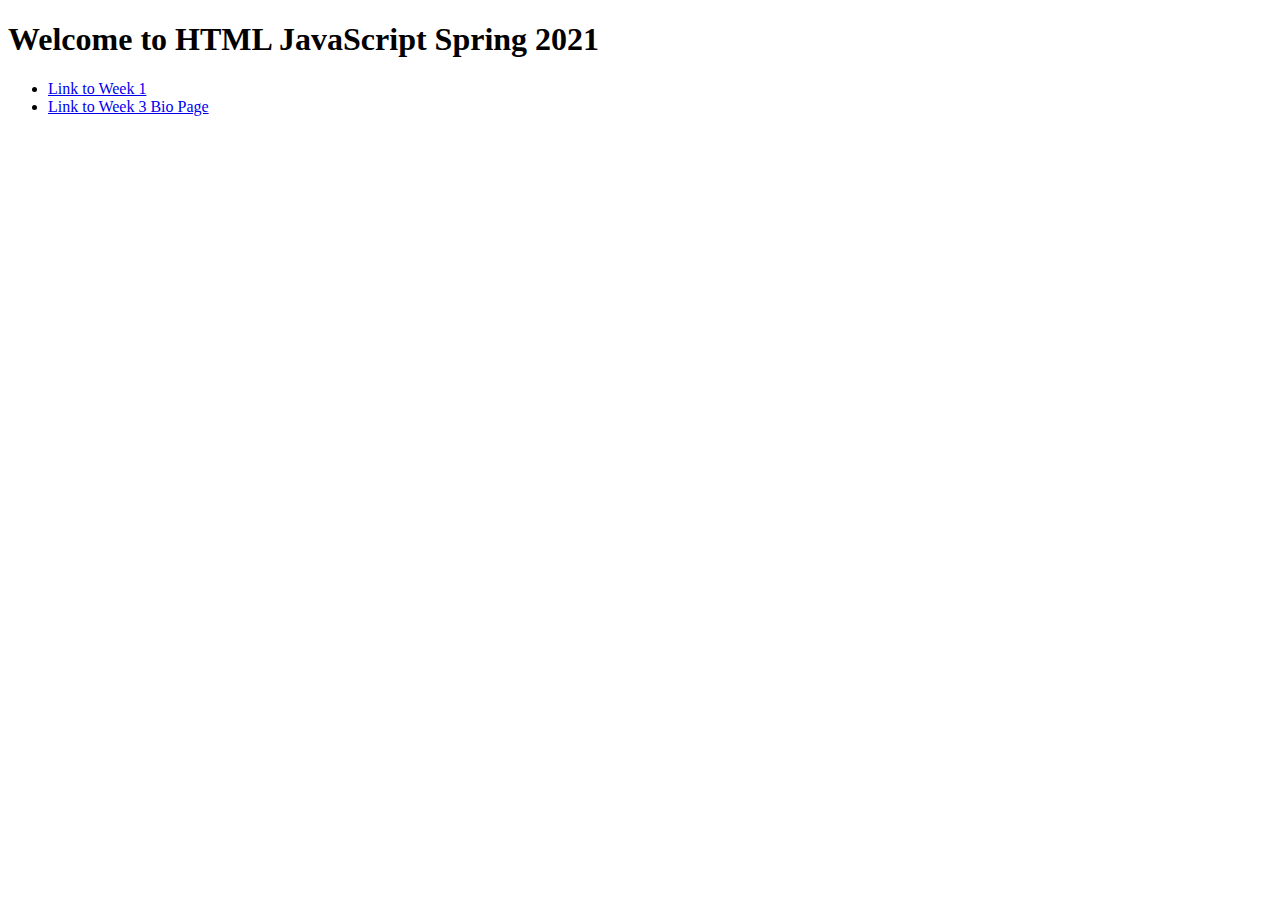
<file: index.html>
<!DOCTYPE html>
<html lang="en">
<head>
    <meta charset="UTF-8">
    <meta name="viewport" content="width=device-width, initial-scale=1.0">
    <meta http-equiv="X-UA-Compatible" content="ie=edge">
    <title>HTML JavaScript Class file Directory</title>
</head>
<body>
    <h1>Welcome to HTML JavaScript Spring 2021</h1>
    <ul>
        <li><a href="/Week1/index.html">Link to Week 1</a></li>
        <li><a href="/Week3/Day2/index.html">Link to Week 3 Bio Page</a></li>
    </ul>
</body>
</html>
</file>
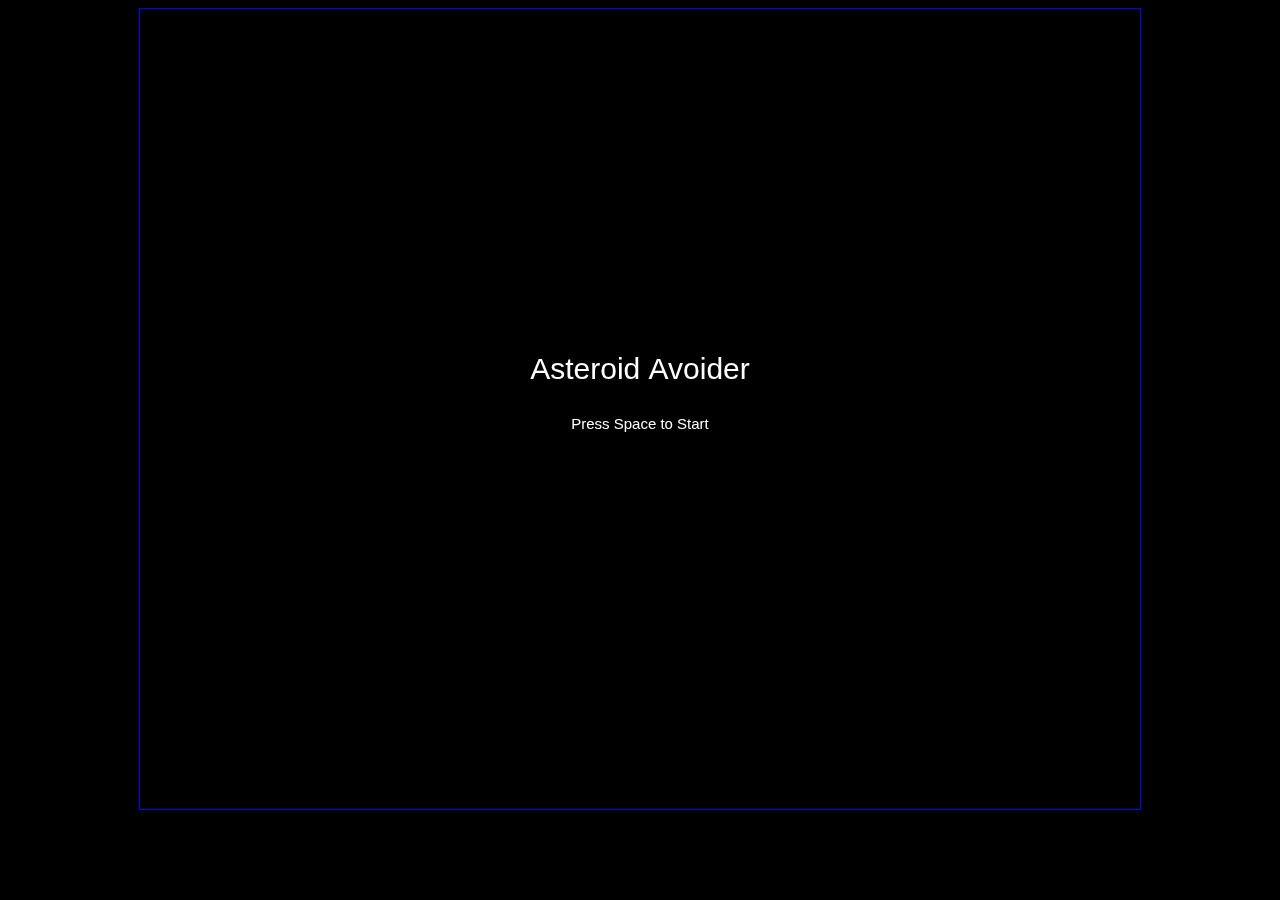
<file: AsteroidAvoider/index.html>
<!DOCTYPE html>
<html lang="en">
<head>
    <meta charset="UTF-8">
    <meta name="viewport" content="width=device-width, initial-scale=1.0">
    <meta http-equiv="X-UA-Compatible" content="ie=edge">
    <title>Asteroid Avoider</title>
    <style>
        html,body{
            display: flex;
            justify-content: center;
            background-color: black;
        }
        #canvas{
            border: 1px solid blue;
        }
    </style>
</head>
<body>
    <canvas id="canvas" width="1000" height="800"></canvas>
    <script src="AsteroidAvoider.js"></script>
</body>
</html>
</file>
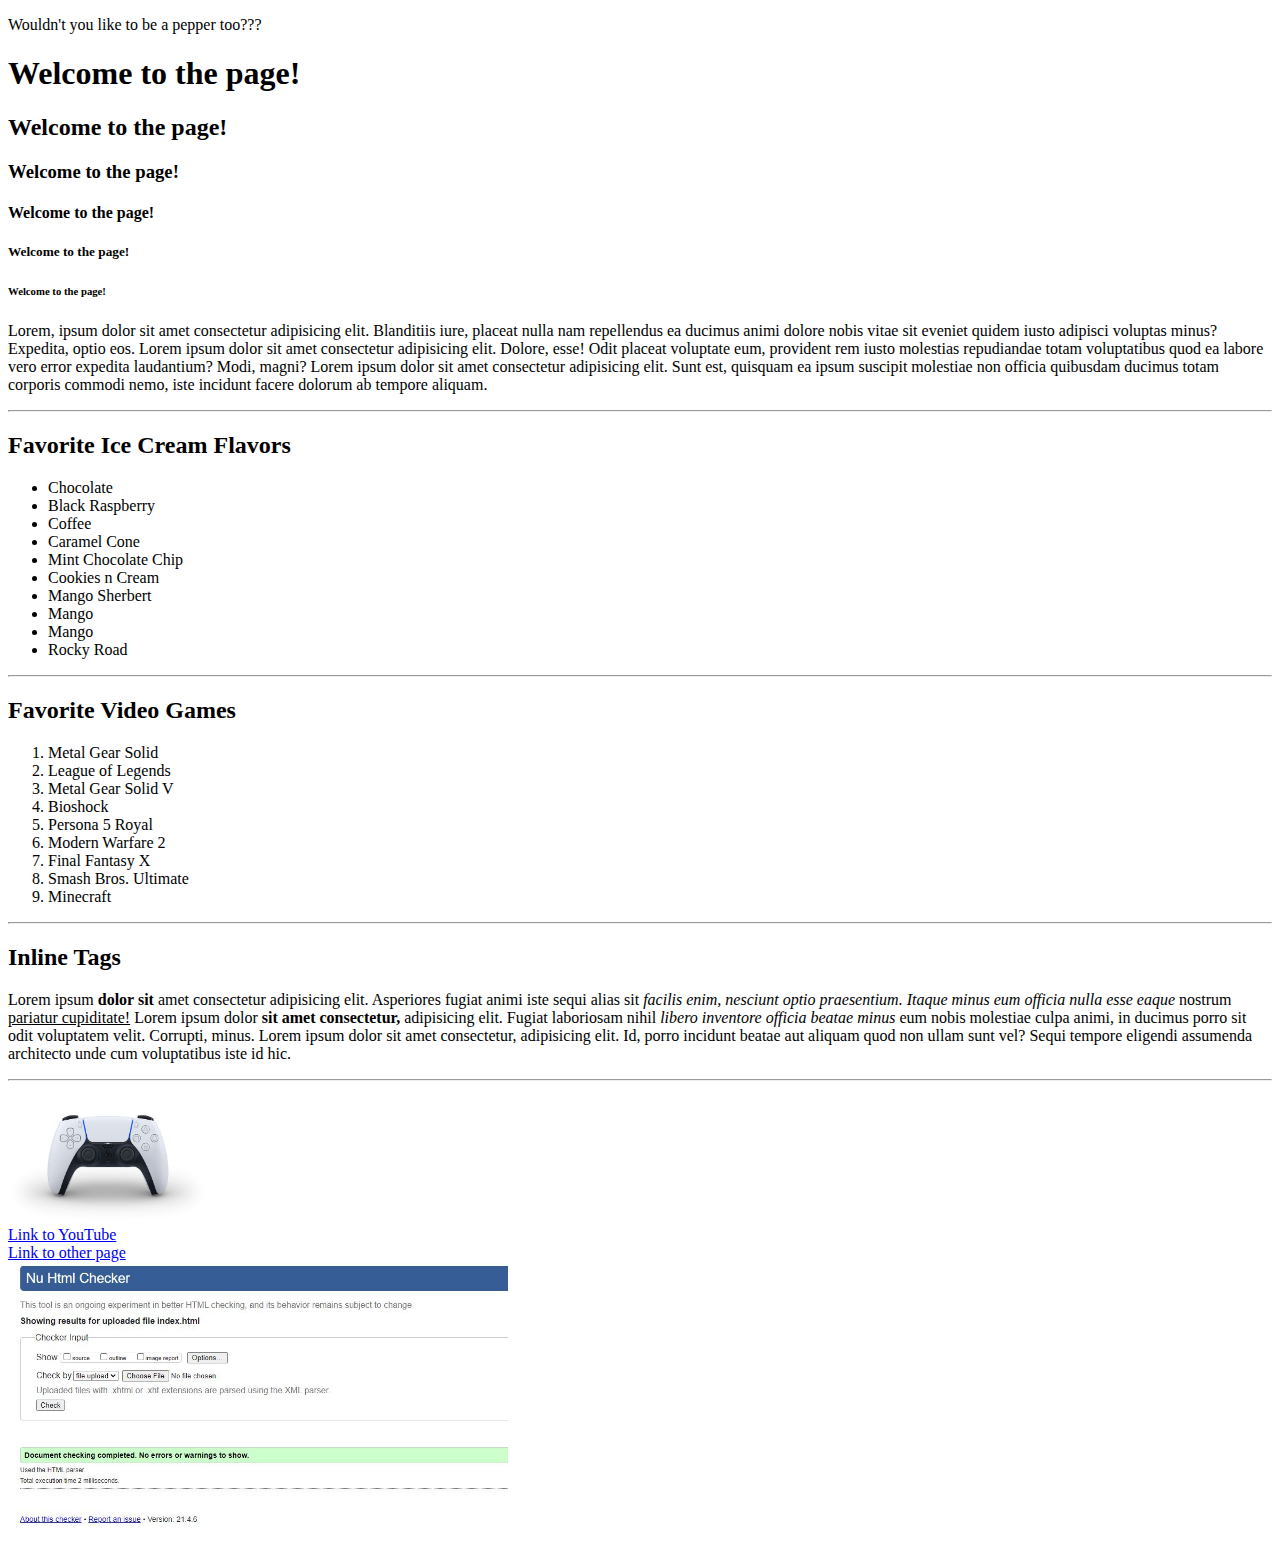
<file: Week1/index.html>
<!DOCTYPE html>
<html lang="en">
    <head>
        <meta charset="UTF-8">
        <meta name="viewport" content="width=device-width, initial-scale=1.0">
        <meta http-equiv="X-UA-Compatible" content="ie=edge">
        <title>Week 1 Lab</title>
    </head>
    <body>
        <!--This is a paragraph element-->
        <p>Wouldn't you like to be a pepper too???</p>
        <!--This is an example of all the header elements-->
        <h1>Welcome to the page!</h1>
        <h2>Welcome to the page!</h2>
        <h3>Welcome to the page!</h3>
        <h4>Welcome to the page!</h4>
        <h5>Welcome to the page!</h5>
        <h6>Welcome to the page!</h6>
        <!--Example of multiline paragraph-->
        <p>Lorem, ipsum dolor sit amet consectetur adipisicing elit. Blanditiis iure, placeat nulla nam repellendus ea ducimus animi dolore nobis vitae sit eveniet quidem iusto adipisci voluptas minus? Expedita, optio eos. Lorem ipsum dolor sit amet consectetur adipisicing elit. Dolore, esse! Odit placeat voluptate eum, provident rem iusto molestias repudiandae totam voluptatibus quod ea labore vero error expedita laudantium? Modi, magni? Lorem ipsum dolor sit amet consectetur adipisicing elit. Sunt est, quisquam ea ipsum suscipit molestiae non officia quibusdam ducimus totam corporis commodi nemo, iste incidunt facere dolorum ab tempore aliquam.</p>
        <!--Example of Horizontal Rule-->
        <hr>

        <!--Example of Unordered Lists-->
        <h2>Favorite Ice Cream Flavors</h2>

        <ul style="list-style-type:disc">
            <li>Chocolate</li>
            <li>Black Raspberry</li>
            <li>Coffee</li>
            <li>Caramel Cone</li>
            <li>Mint Chocolate Chip</li>
            <li>Cookies n Cream</li>
            <li>Mango Sherbert</li>
            <li>Mango</li>
            <li>Mango</li>
            <li>Rocky Road</li>
        </ul>
        <hr>
        <!--Example of ordered list-->
        <h2>Favorite Video Games</h2>

        <ol>
            <li>Metal Gear Solid</li>
            <li>League of Legends</li>
            <li>Metal Gear Solid V</li>
            <li>Bioshock</li>
            <li>Persona 5 Royal</li>
            <li>Modern Warfare 2</li>
            <li>Final Fantasy X</li>
            <li>Smash Bros. Ultimate</li>
            <li>Minecraft</li>
        </ol>
        <hr>

        <!--Example of in line tags-->
        <h2>Inline Tags</h2>
        <p>Lorem ipsum <b> dolor sit</b> amet consectetur adipisicing elit. Asperiores fugiat animi iste sequi alias sit <i> facilis enim, nesciunt optio praesentium. Itaque minus eum officia nulla esse eaque</i> nostrum <u>pariatur cupiditate!</u>   Lorem ipsum dolor <strong> sit amet consectetur, </strong>adipisicing elit. Fugiat laboriosam nihil <em> libero inventore officia beatae minus</em> eum nobis molestiae culpa animi, in ducimus porro sit odit voluptatem velit. Corrupti, minus. Lorem ipsum dolor sit amet consectetur, adipisicing elit. Id, porro incidunt beatae aut aliquam quod non ullam sunt vel? Sequi tempore eligendi assumenda architecto unde cum voluptatibus iste id hic.</p>

        <hr>

        <a href="otherpage.html"><img src="images/controller.jpg" alt="Image of PS5 Controller" width="200"></a>
        <!--Example of Line Break-->
        <br>
        <!--Example of Absolute Link-->
        <a href="http://www.youtube.com" target="blank">Link to YouTube</a>
        <br>
        <a href="otherpage.html">Link to other page</a>

        <br>
        <img src="images/Validate.JPG" alt="Validation image" width="500">

    </body>
</html>
</file>
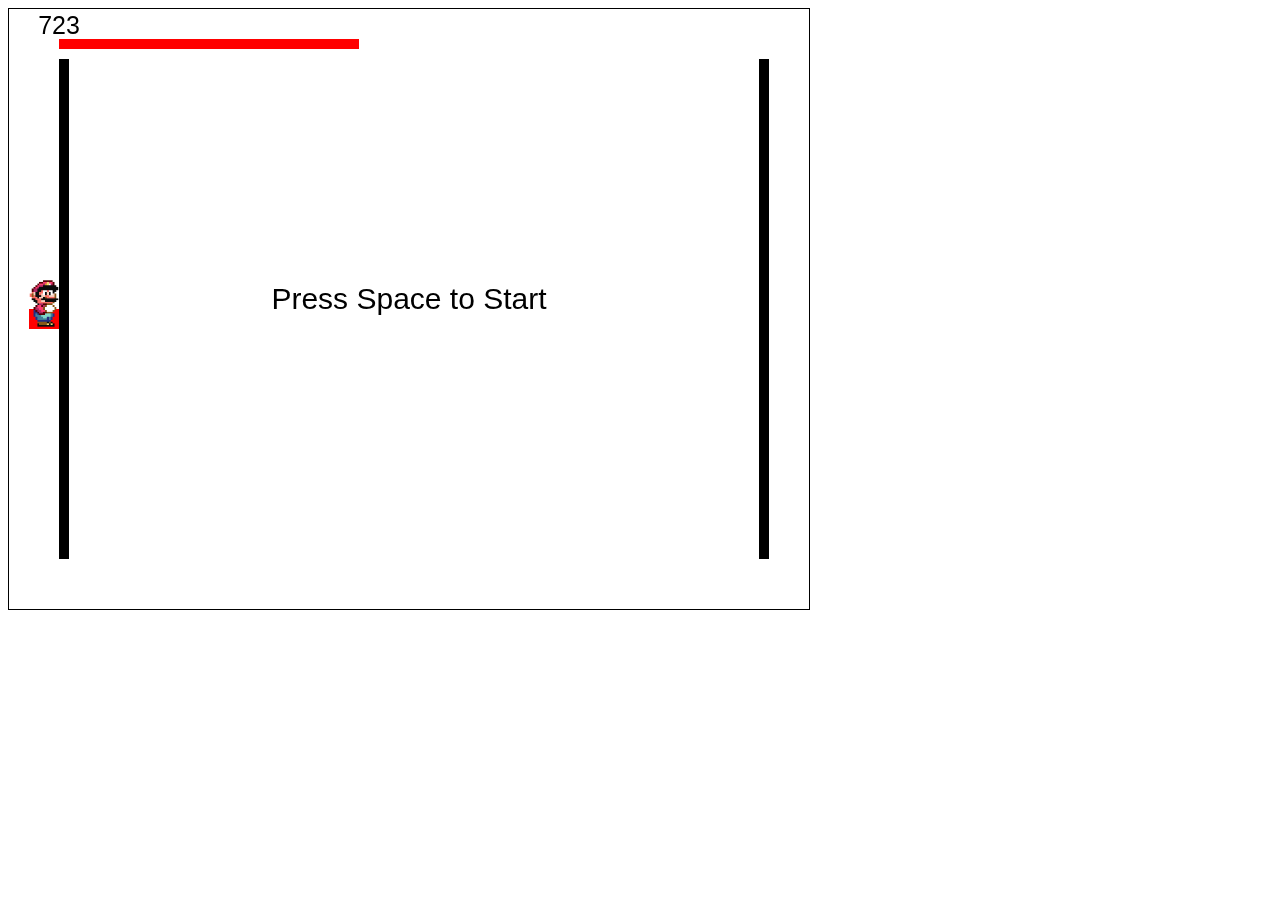
<file: Week5/index.html>
<!DOCTYPE html>
<html lang="en">
<head>
    <meta charset="UTF-8">
    <meta name="viewport" content="width=device-width, initial-scale=1.0">
    <meta http-equiv="X-UA-Compatible" content="ie=edge">
    <title>Week 5 Lab</title>
</head>
<body>
    <canvas id="canvas" width="800" height="600" style="border:1px solid black"></canvas>
    <script src="js/carGame.js"></script>
</body>
</html>
</file>
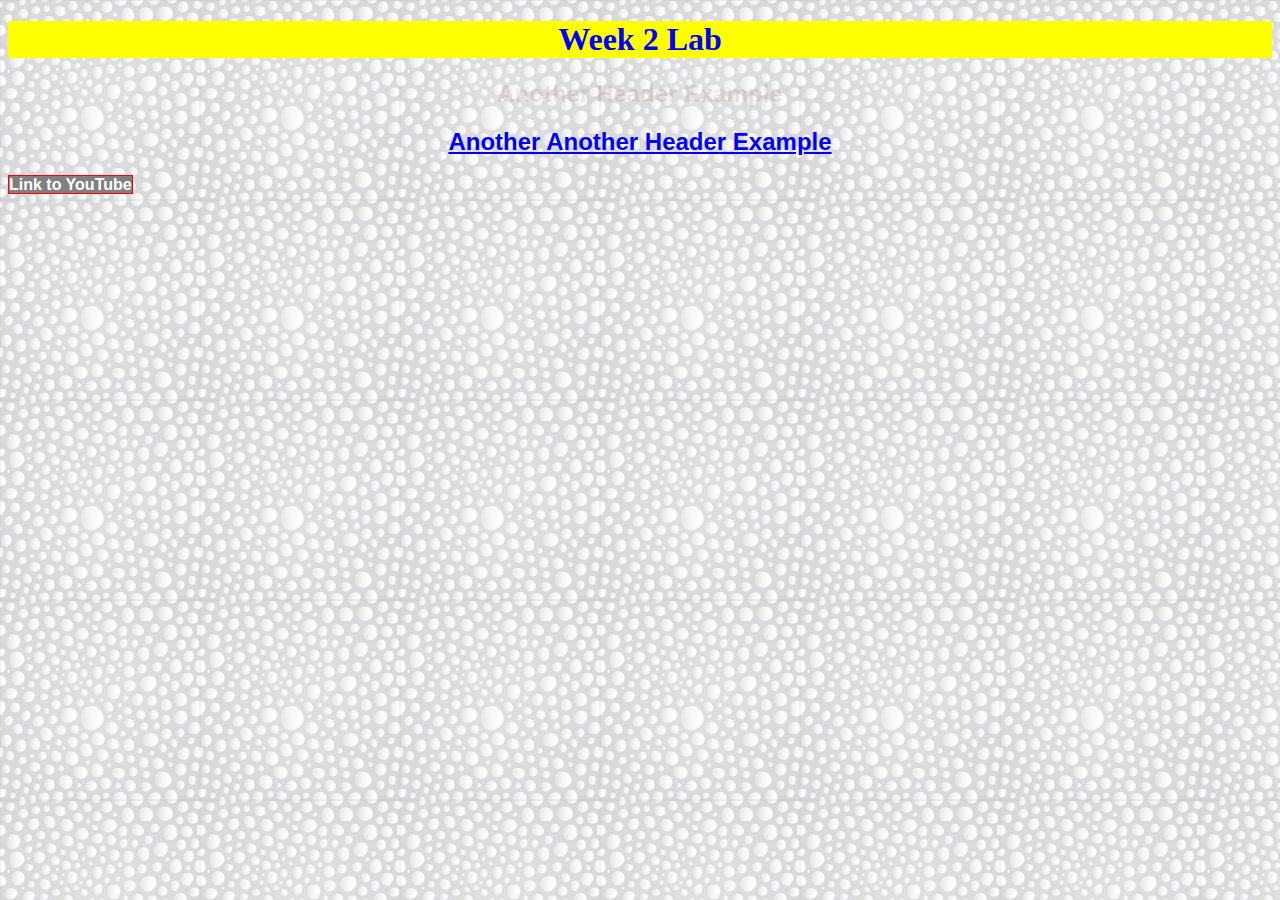
<file: Week2/Day1/index.html>
<!DOCTYPE html>
<html lang="en">
<head>
    <meta charset="UTF-8">
    <meta name="viewport" content="width=device-width, initial-scale=1.0">
    <meta http-equiv="X-UA-Compatible" content="ie=edge">
    <title>Week 2 Lab CSS</title>
    <!--Example of an in document stylesheet-->
    <style>
        h2{
            font-family: Arial, Helvetica, sans-serif;
            text-align: center;
            color:rgba(100, 0,0,.1);
        }
    </style>
    <!--Example of linked stylesheet-->
    <link rel="stylesheet" href="style.css">
</head>
<body>
    <!--Example of inline style sheet property:value;-->
    <h1 style="color:blue; text-align:center; background-color: yellow">Week 2 Lab</h1>
    <h2>Another Header Example</h2>
    <h2 id="blue">Another Another Header Example</h2>
    <a href="http://youtube.com">Link to YouTube</a>
</body>
</html>
</file>
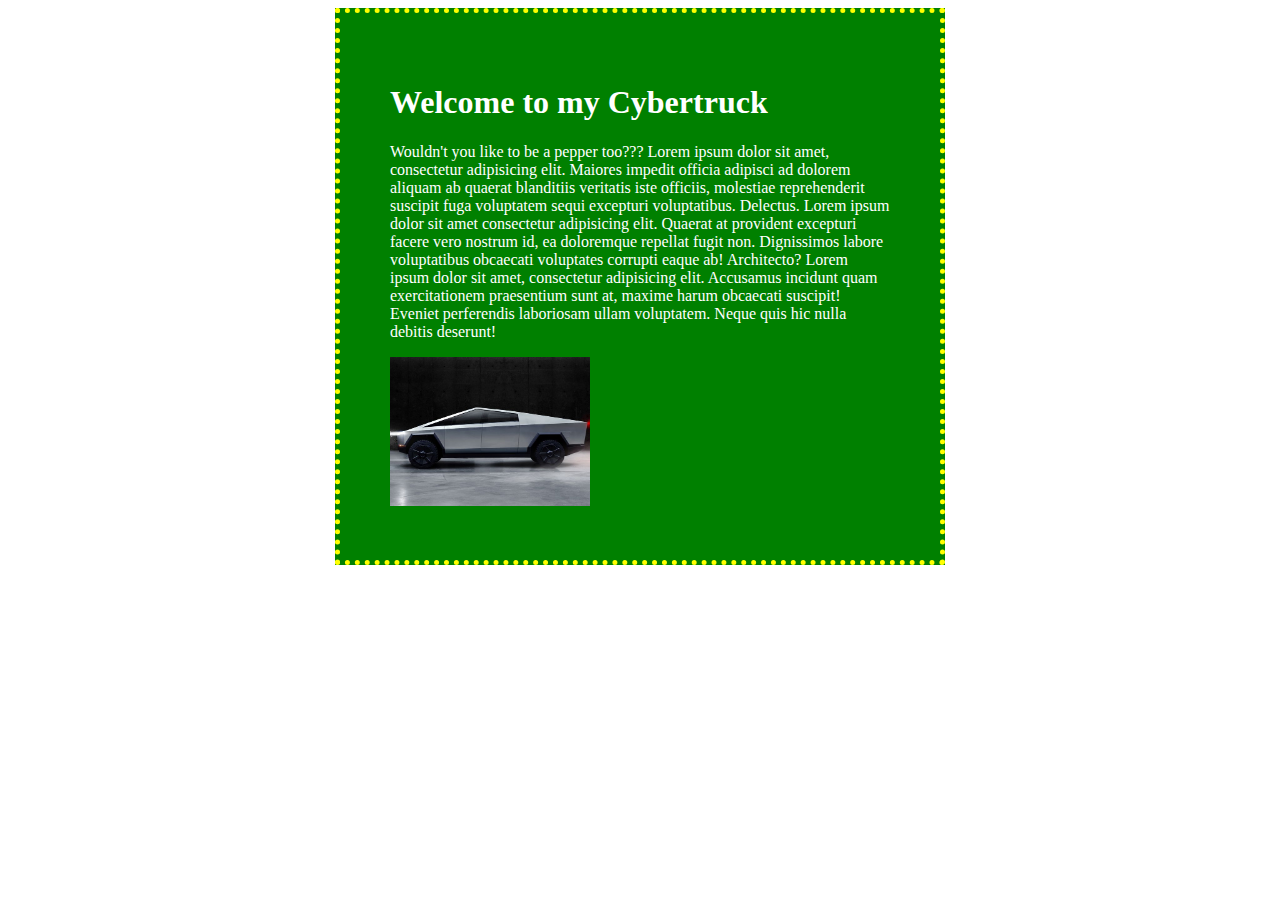
<file: Week2/Day2/index.html>
<!DOCTYPE html>
<html lang="en">

<head>
    <meta charset="UTF-8">
    <meta name="viewport" content="width=device-width, initial-scale=1.0">
    <meta http-equiv="X-UA-Compatible" content="ie=edge">
    <title>Week 2 Lab Box Model</title>
    <style>
        div {
            background-color: green;
            color: white;
            width: 500px;
            height: auto;
            padding: 50px;
            /*padding: top right bottom left*/
            border: 5px dotted yellow;
            margin: 0 auto 0 auto;
        }
    </style>
</head>

<body>
    <div>
        <h1>Welcome to my Cybertruck</h1>
        <p>Wouldn't you like to be a pepper too??? Lorem ipsum dolor sit amet, consectetur adipisicing elit. Maiores
            impedit officia adipisci ad dolorem aliquam ab quaerat blanditiis veritatis iste officiis, molestiae
            reprehenderit suscipit fuga voluptatem sequi excepturi voluptatibus. Delectus. Lorem ipsum dolor sit amet
            consectetur adipisicing elit. Quaerat at provident excepturi facere vero nostrum id, ea doloremque repellat
            fugit non. Dignissimos labore voluptatibus obcaecati voluptates corrupti eaque ab! Architecto? Lorem ipsum
            dolor sit amet, consectetur adipisicing elit. Accusamus incidunt quam exercitationem praesentium sunt at,
            maxime harum obcaecati suscipit! Eveniet perferendis laboriosam ullam voluptatem. Neque quis hic nulla
            debitis deserunt!</p> 
            <img src="images/cybertruck.jpg" alt="Image of cybertruck" width="200">
    </div>
</body>

</html>
</file>
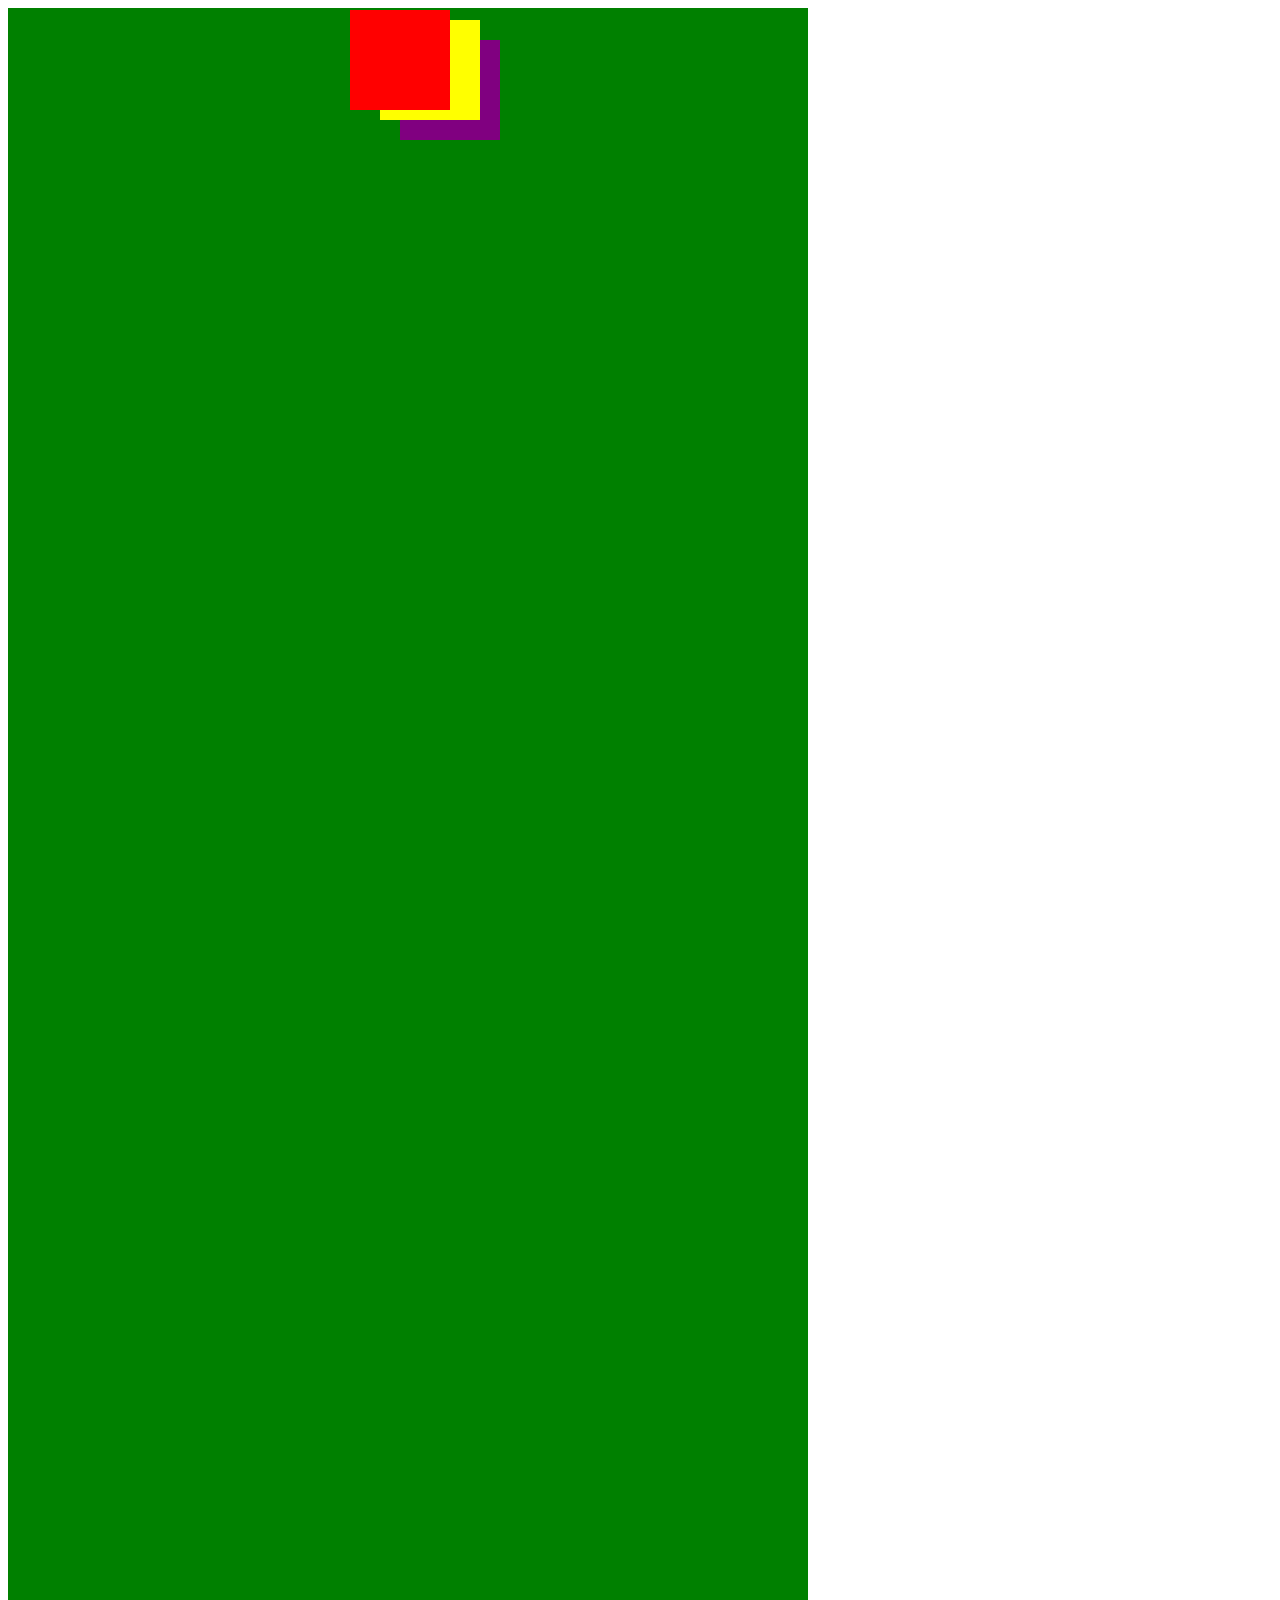
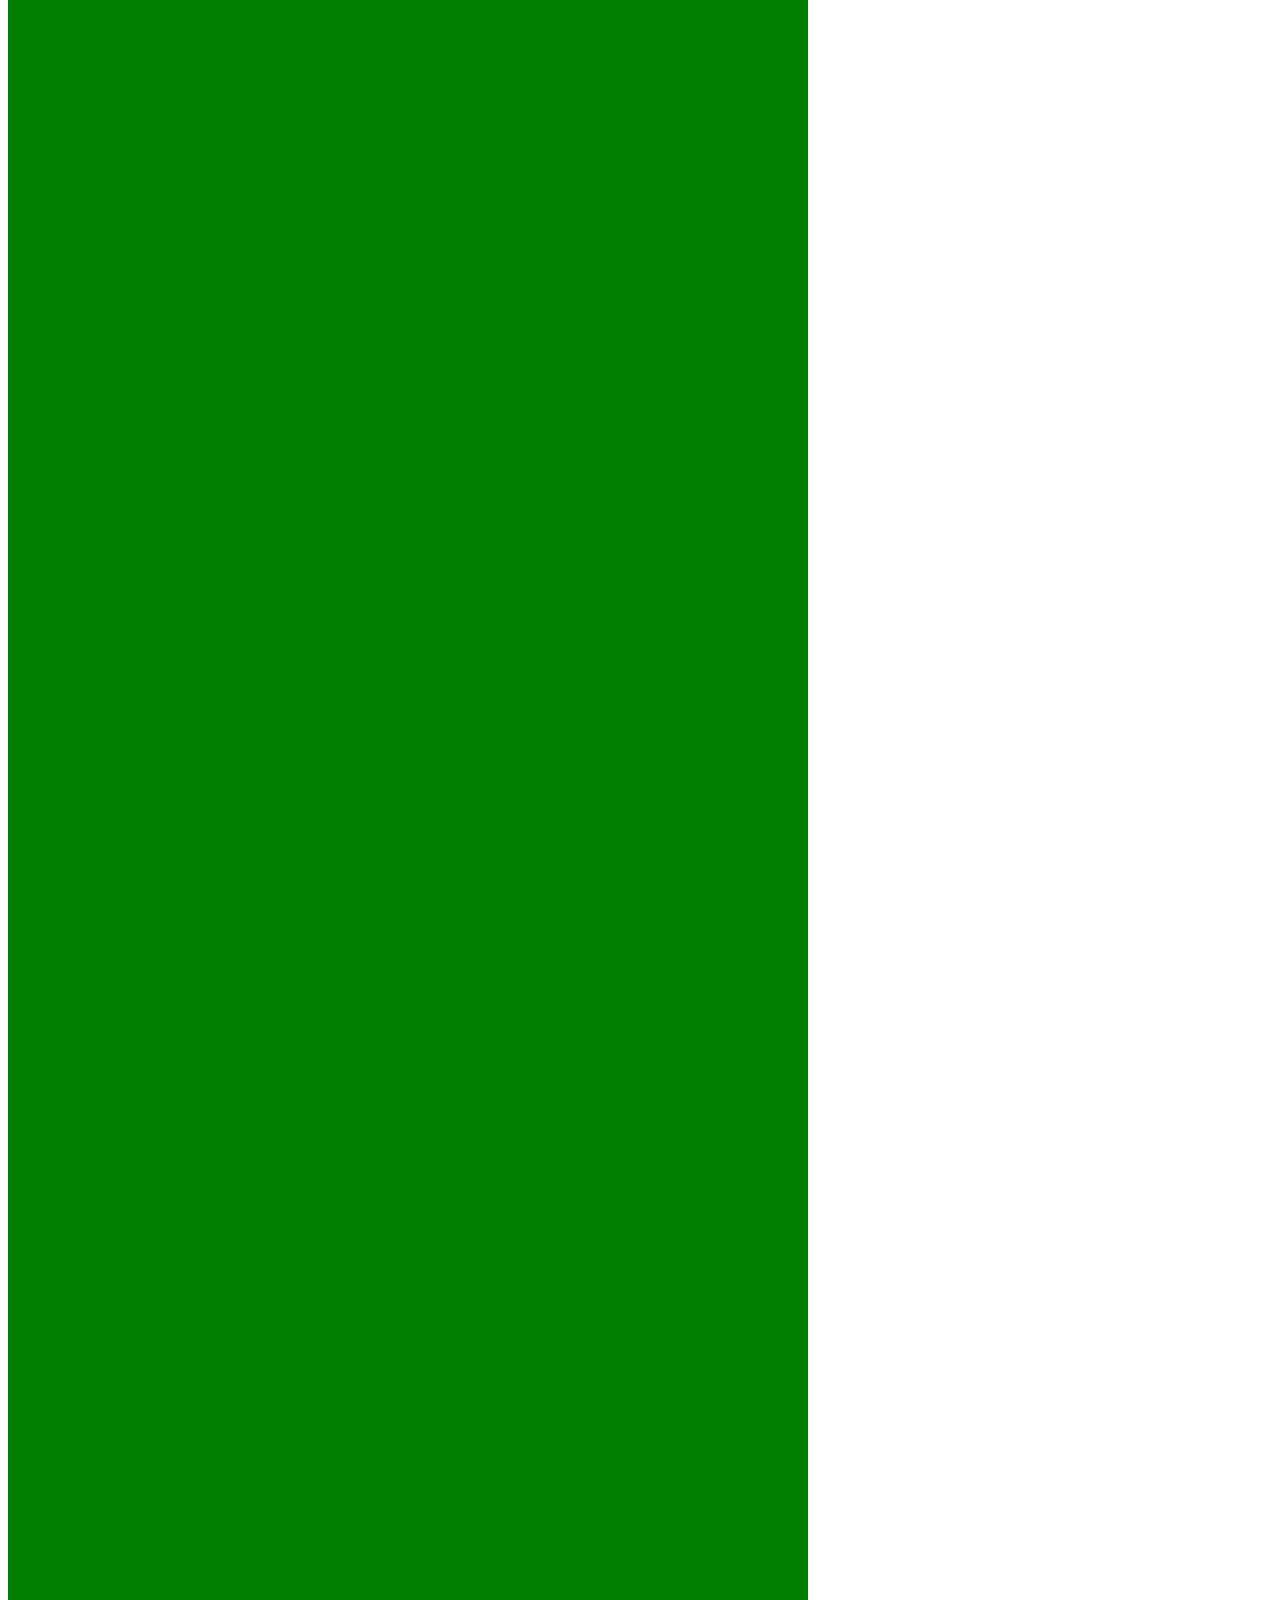
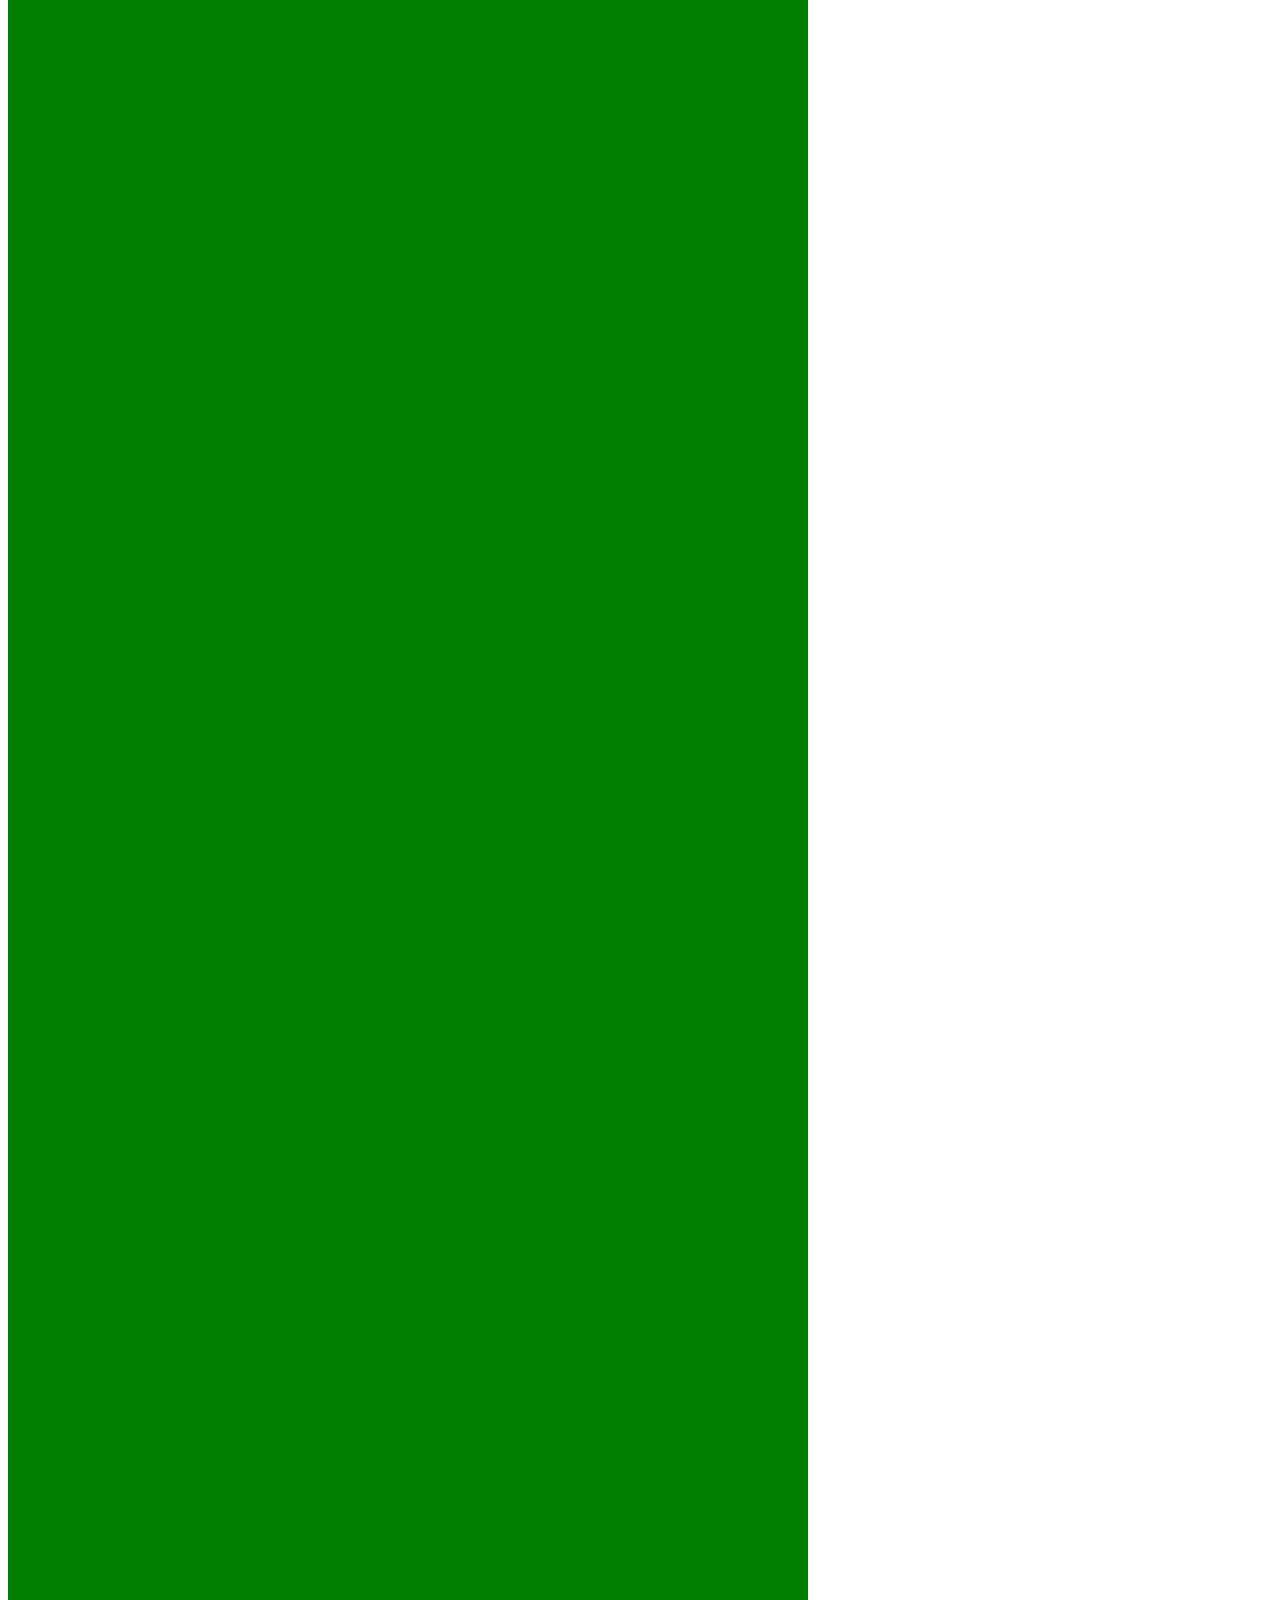
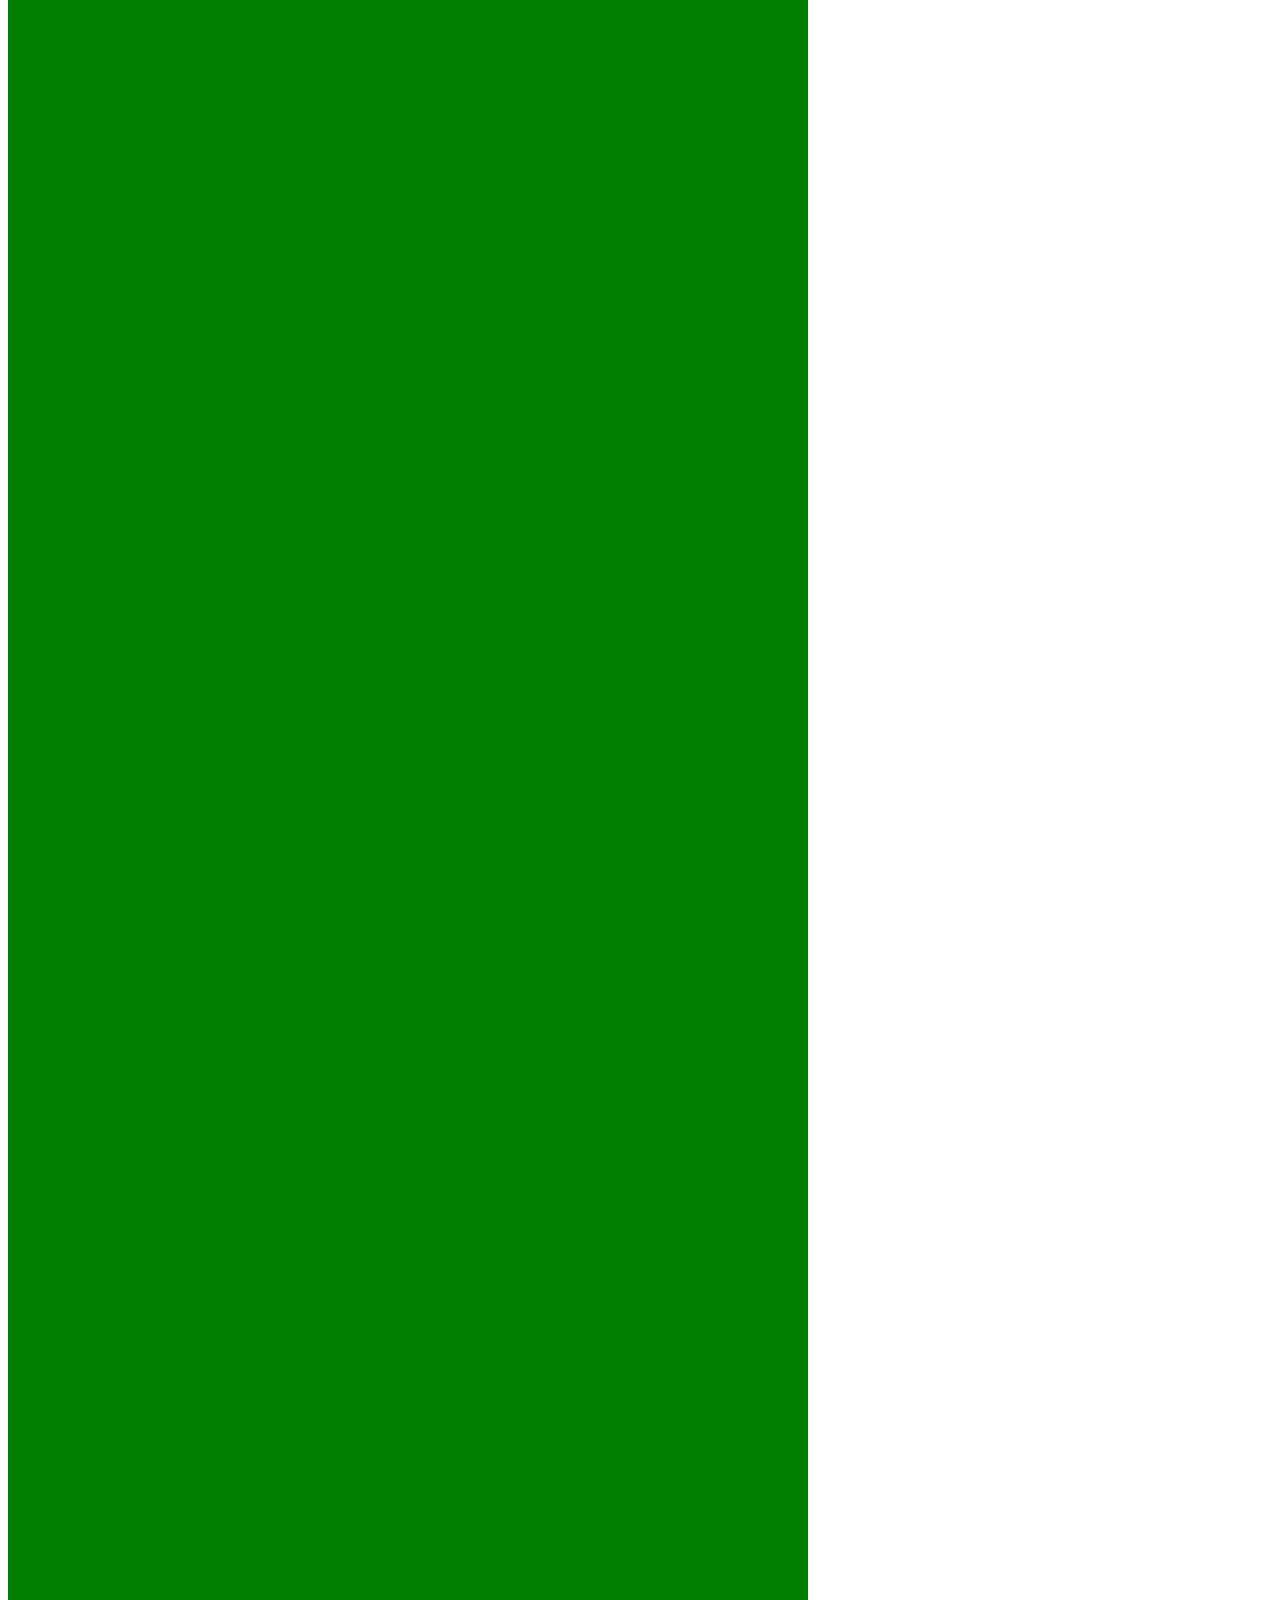
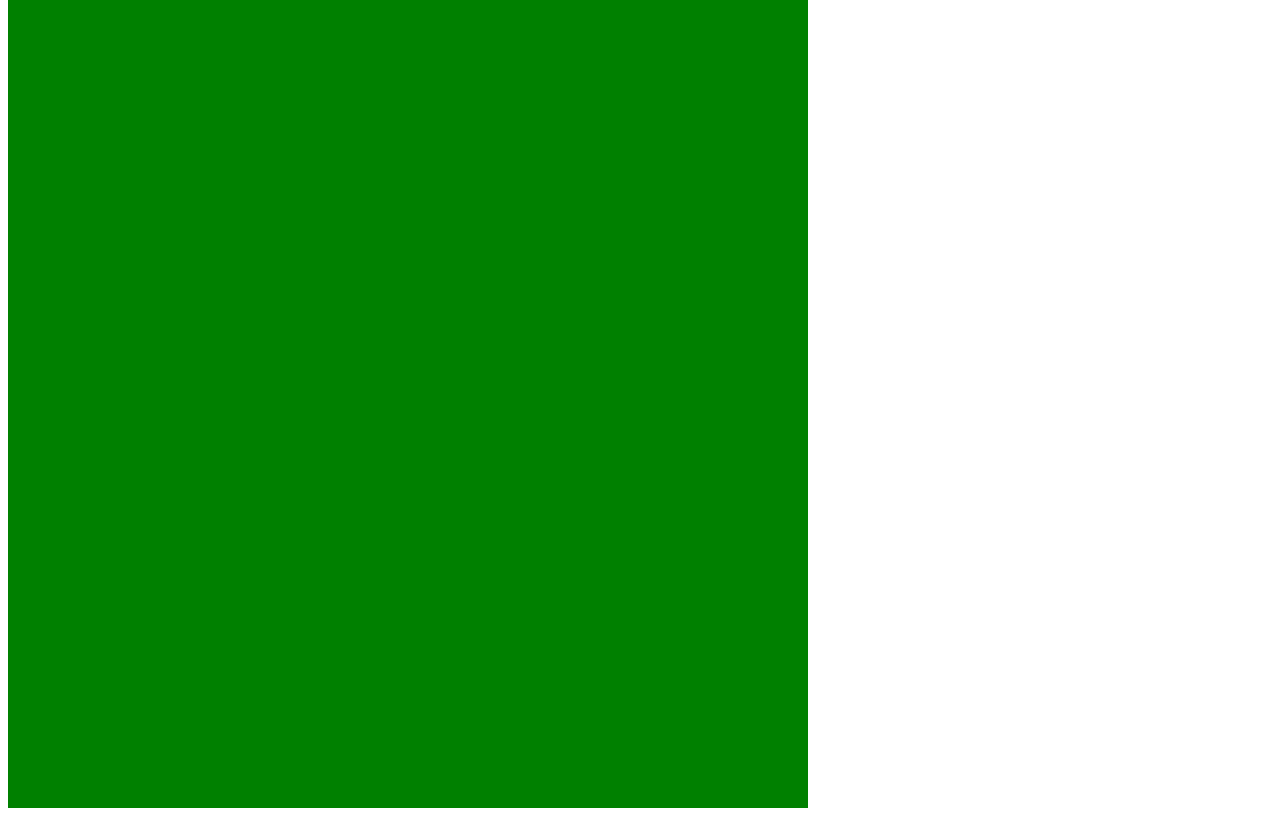
<file: Week3/Day1/index.html>
<!DOCTYPE html>
<html lang="en">
<head>
    <meta charset="UTF-8">
    <meta name="viewport" content="width=device-width, initial-scale=1.0">
    <meta http-equiv="X-UA-Compatible" content="ie=edge">
    <title>Position Lab</title>
    <style>
        html,body{
            /*display: flex;
            justify-content: center;*/
        }
        .container{
            width:800px;
            height: 600px;
            background-color: green;
            padding-bottom: 3000px;
        }
        .box{
            position: absolute;
            background-color: red;
            width:100px;
            height:100px;
            top:10px;
            left:350px;
        }
    </style>
</head>
<body>
    <div class="container">
        <div class="box" style="z-index: 3"></div>
        <div class="box" style="background-color: yellow; top:20px; left:380px; z-index:2"></div>
        <div class="box" style="background-color: purple; top:40px; left:400px"></div>

    </div>
    <div class="container"></div>
    

    
</body>
</html>
</file>
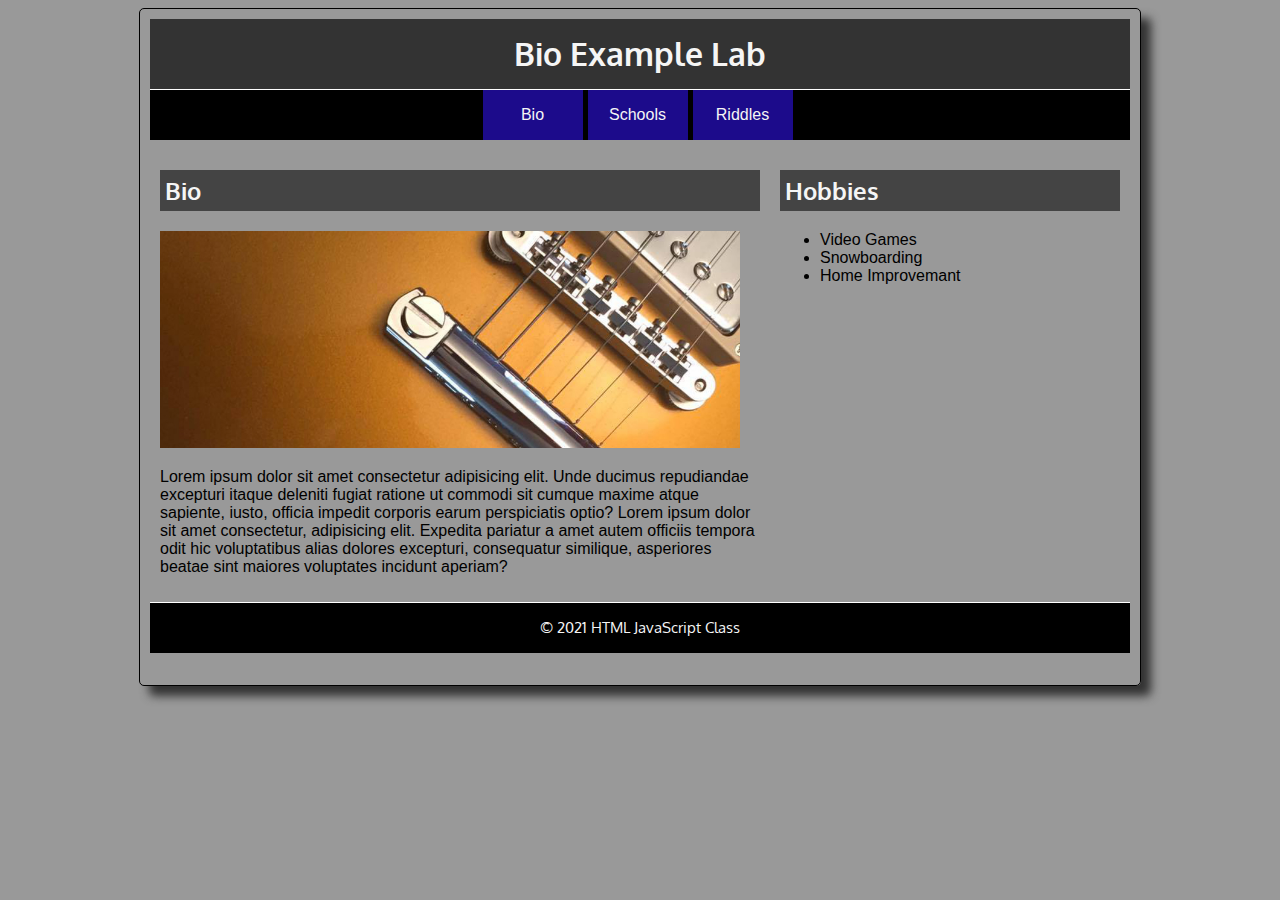
<file: Week3/Day2/index.html>
<!DOCTYPE html>
<html lang="en">

<head>
    <meta charset="UTF-8">
    <meta name="viewport" content="width=device-width, initial-scale=1.0">
    <meta http-equiv="X-UA-Compatible" content="ie=edge">
    <title>Multipage Example and Semantic Elements</title>
    <!--Adds Google Fonts Custom Font-->
    <link rel="preconnect" href="https://fonts.gstatic.com">
    <link href="https://fonts.googleapis.com/css2?family=Oxygen&display=swap" rel="stylesheet">
    <link rel="stylesheet" href="css/biostyle.css">
</head>

<body>
    <div id="main-container">
        <header>
            <h1>Bio Example Lab</h1>
        </header>
        <nav>
            <a href="#" class="btn">Bio</a>
            <a href="schools.html" class="btn">Schools</a>
            <a href="riddles.html" class="btn">Riddles</a>
        </nav>
        <section>
            <h2 class="title">Bio</h2>
            <img src="images/bio.jpeg" alt="Image for bio." width="580">
            <p class="txt">Lorem ipsum dolor sit amet consectetur adipisicing elit. Unde ducimus repudiandae excepturi
                itaque deleniti fugiat ratione ut commodi sit cumque maxime atque sapiente, iusto, officia impedit
                corporis earum perspiciatis optio? Lorem ipsum dolor sit amet consectetur, adipisicing elit. Expedita
                pariatur a amet autem officiis tempora odit hic voluptatibus alias dolores excepturi, consequatur
                similique, asperiores beatae sint maiores voluptates incidunt aperiam?</p>
        </section>
        <aside>
            <h2 class="title">Hobbies</h2>
            <ul>
                <li>Video Games</li>
                <li>Snowboarding</li>
                <li>Home Improvemant</li>
            </ul>
        </aside>
        <footer>
            <p class="copy">&copy; 2021 HTML JavaScript Class</p>
        </footer>
    </div>
</body>

</html>
</file>
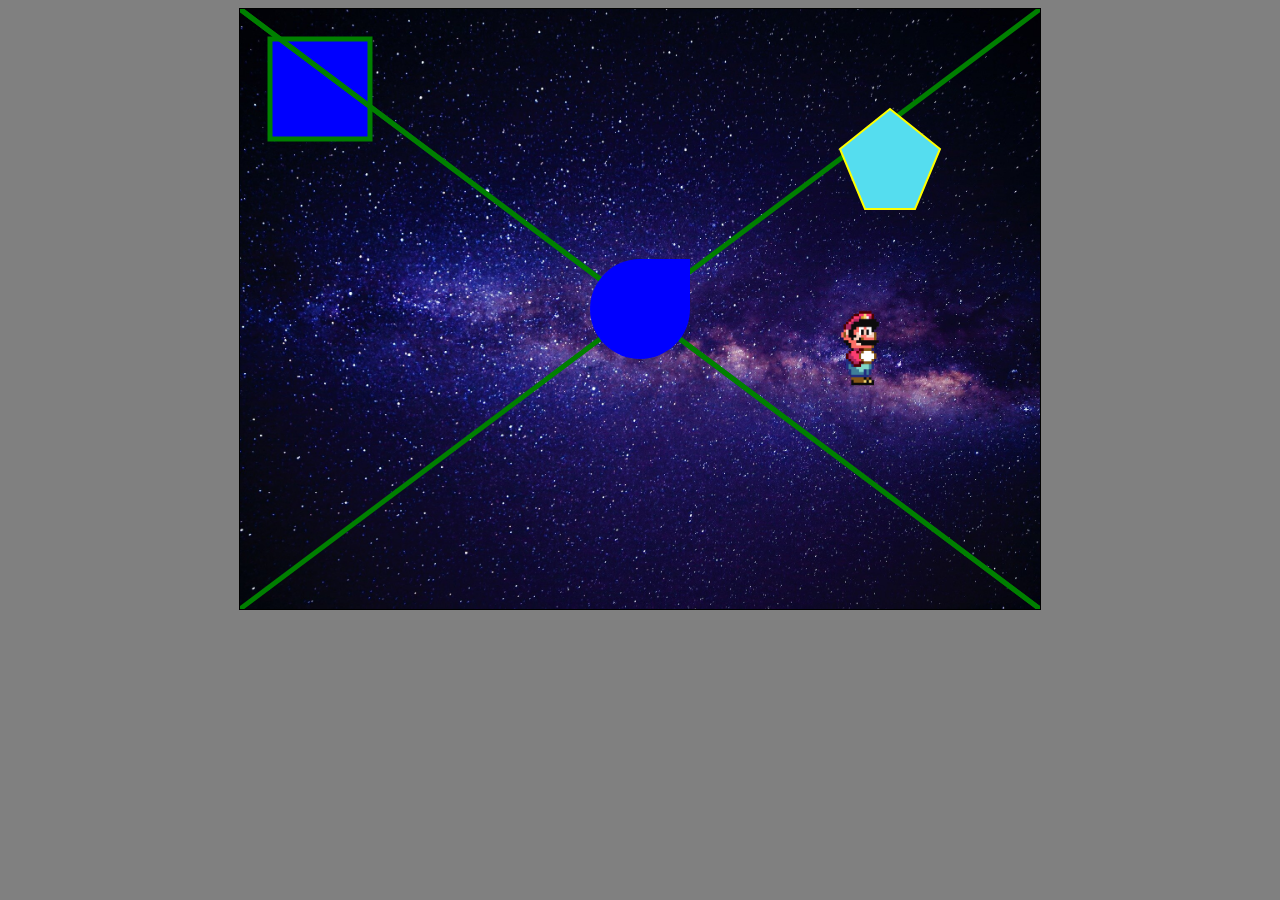
<file: Week4/Day1/index.html>
<!DOCTYPE html>
<html lang="en">
<head>
    <meta charset="UTF-8">
    <meta name="viewport" content="width=device-width, initial-scale=1.0">
    <meta http-equiv="X-UA-Compatible" content="ie=edge">
    <title>Canvas Drawing Lab</title>
    <style>
    /*CSS for centering the canvas*/
    body,html{
        display:flex;
        justify-content: center;
        background-color: grey;
    }
    #canvas{
        background-color: white;
    }
    </style>
</head>
<body>
    <!--Example of Canvas Element-->
    <canvas id="canvas" width="800" height="600" style="border:1px solid black">
        Canvas element is not supported in your browser.
    </canvas>
    <script src="canvas.js"></script>
</body>
</html>
</file>
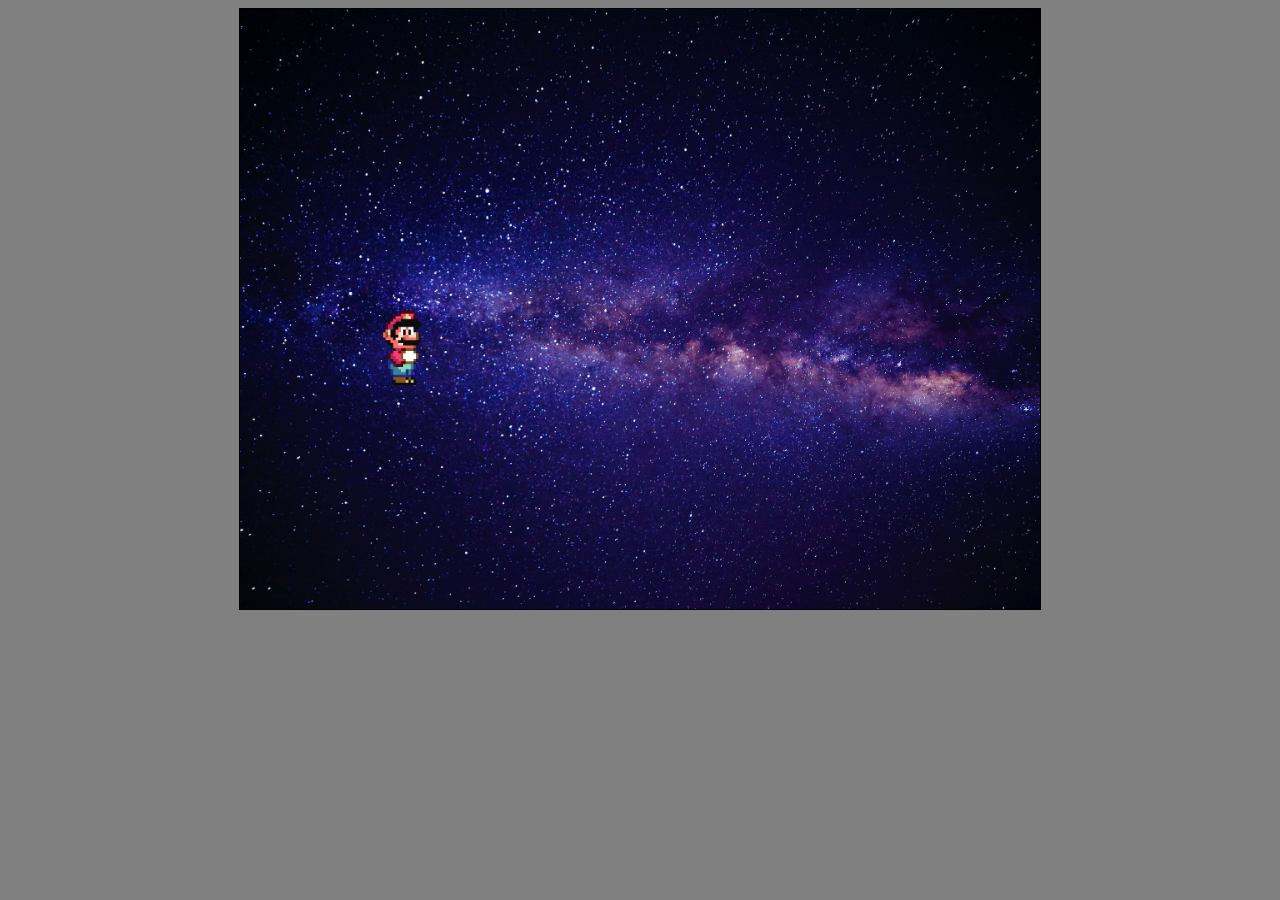
<file: Week4/Day2/index.html>
<!DOCTYPE html>
<html lang="en">
<head>
    <meta charset="UTF-8">
    <meta name="viewport" content="width=device-width, initial-scale=1.0">
    <meta http-equiv="X-UA-Compatible" content="ie=edge">
    <title>Canvas Animation Lab</title>
    <style>
        body,html{
            display: flex;
            justify-content: center;
            background-color: gray;
        }
        #canvas{
            border:1px solid black;
        }
    </style>
</head>
<body>

    <canvas id="canvas" width="800" height="600"></canvas>
    <script src="js/script.js"></script>
</body>
</html>
</file>
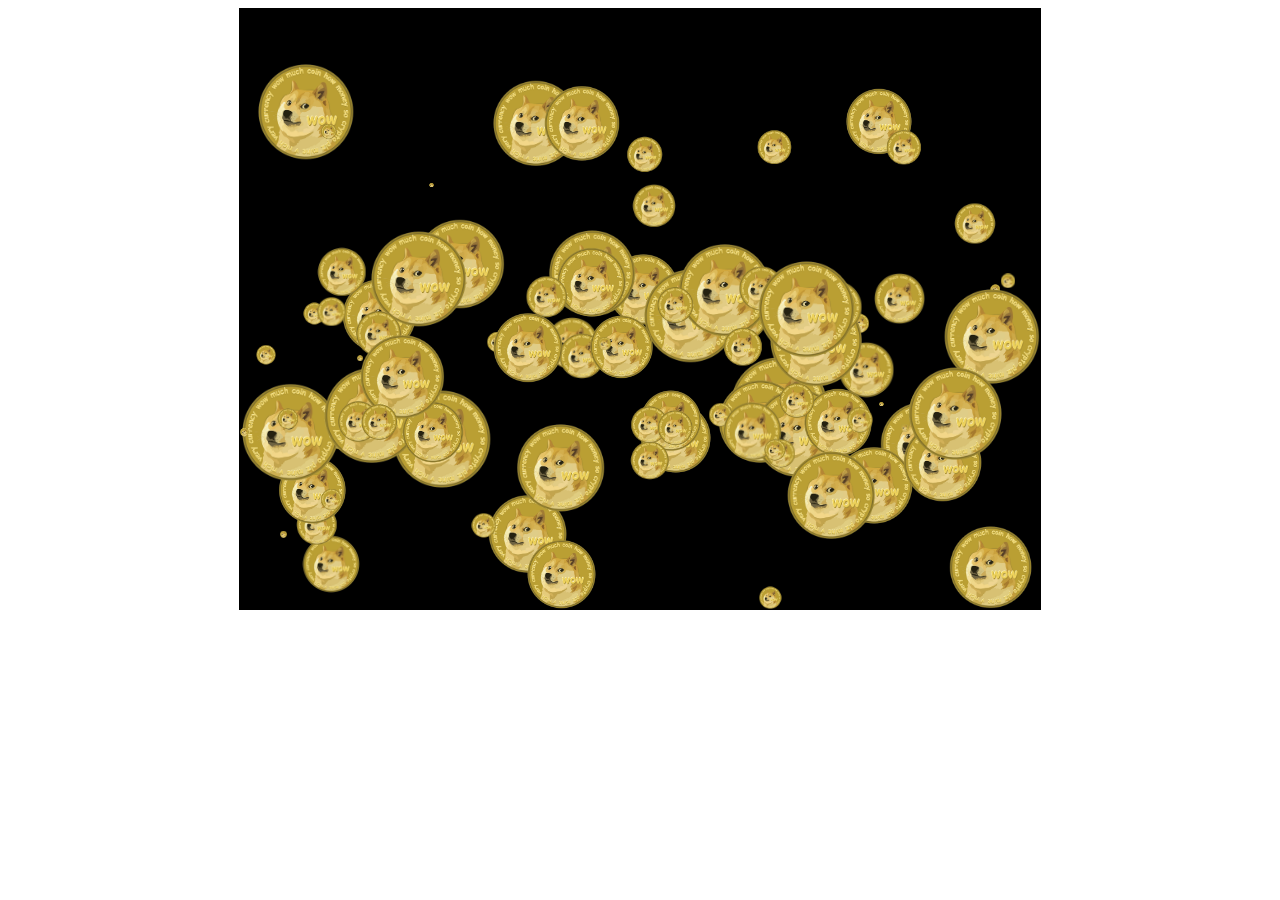
<file: Week6/Day1/index.html>
<!DOCTYPE html>
<html lang="en">
<head>
    <meta charset="UTF-8">
    <meta name="viewport" content="width=device-width, initial-scale=1.0">
    <meta http-equiv="X-UA-Compatible" content="ie=edge">
    <title>Week 6 Classes - Particles</title>
    <link rel="stylesheet" href="style.css">
</head>
<body>
    <canvas id="canvas" width="800" height="600"></canvas>
    <script src="script.js"></script>
</body>
</html>
</file>
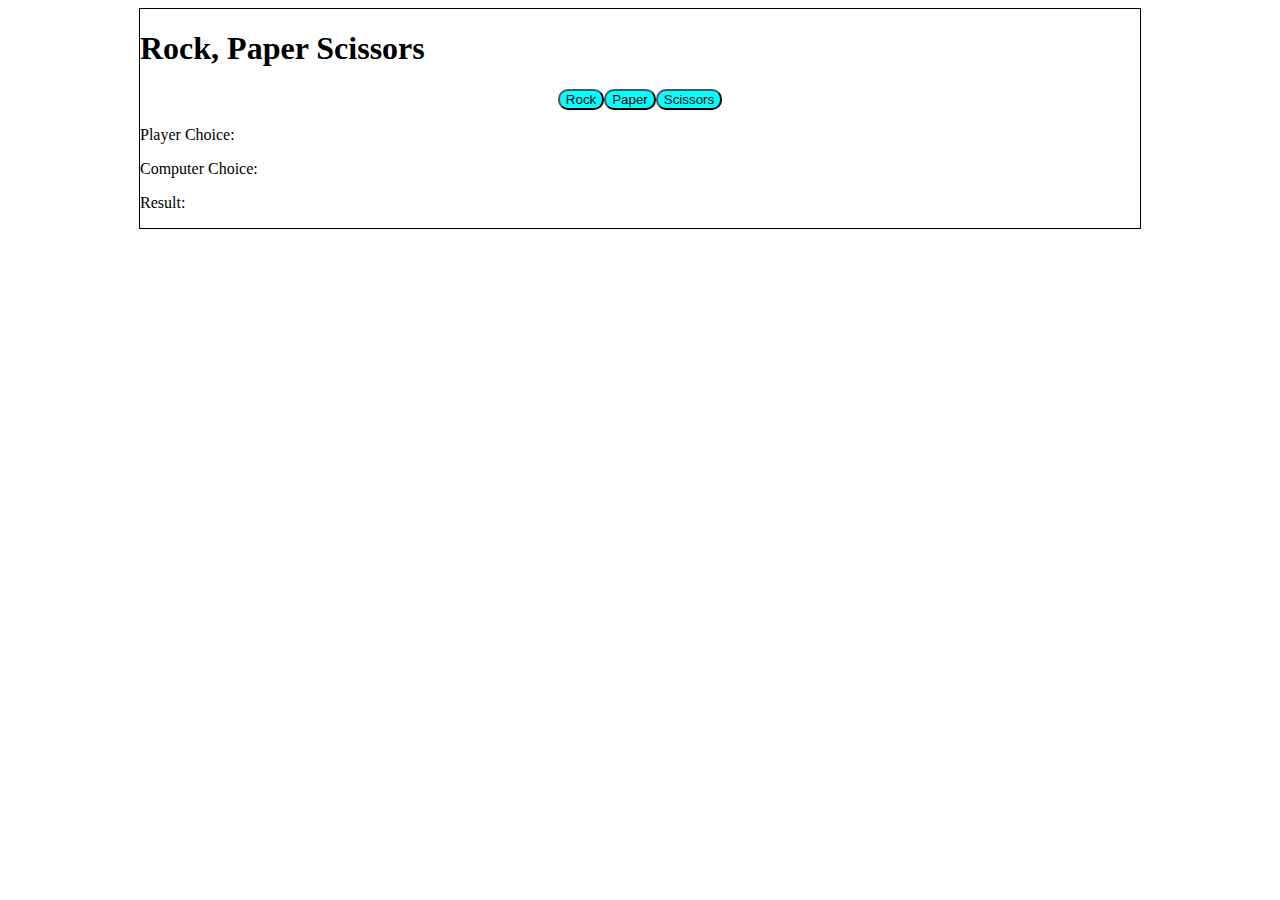
<file: Week6/Day2/index.html>
<!DOCTYPE html>
<html lang="en">
<head>
    <meta charset="UTF-8">
    <meta name="viewport" content="width=device-width, initial-scale=1.0">
    <meta http-equiv="X-UA-Compatible" content="ie=edge">
    <title>Rock, Paper, Scissors Game</title>
    <link rel="stylesheet" href="rps.css">
</head>
<body>
    <div id="container">
       <h1>Rock, Paper Scissors</h1>
       <nav>
           <button id="rock">Rock</button>
           <button id="paper">Paper</button>
           <button id="scissors">Scissors</button>
       </nav>
       <div id=results>
           <p>Player Choice:<span id="pChoice"></span></p>
           <p>Computer Choice:<span id="cChoice"></span></p>
           <p>Result:<span id="result"></span></p>
       </div> 
    </div>
    <script src="rps.js"></script>
</body>
</html>
</file>
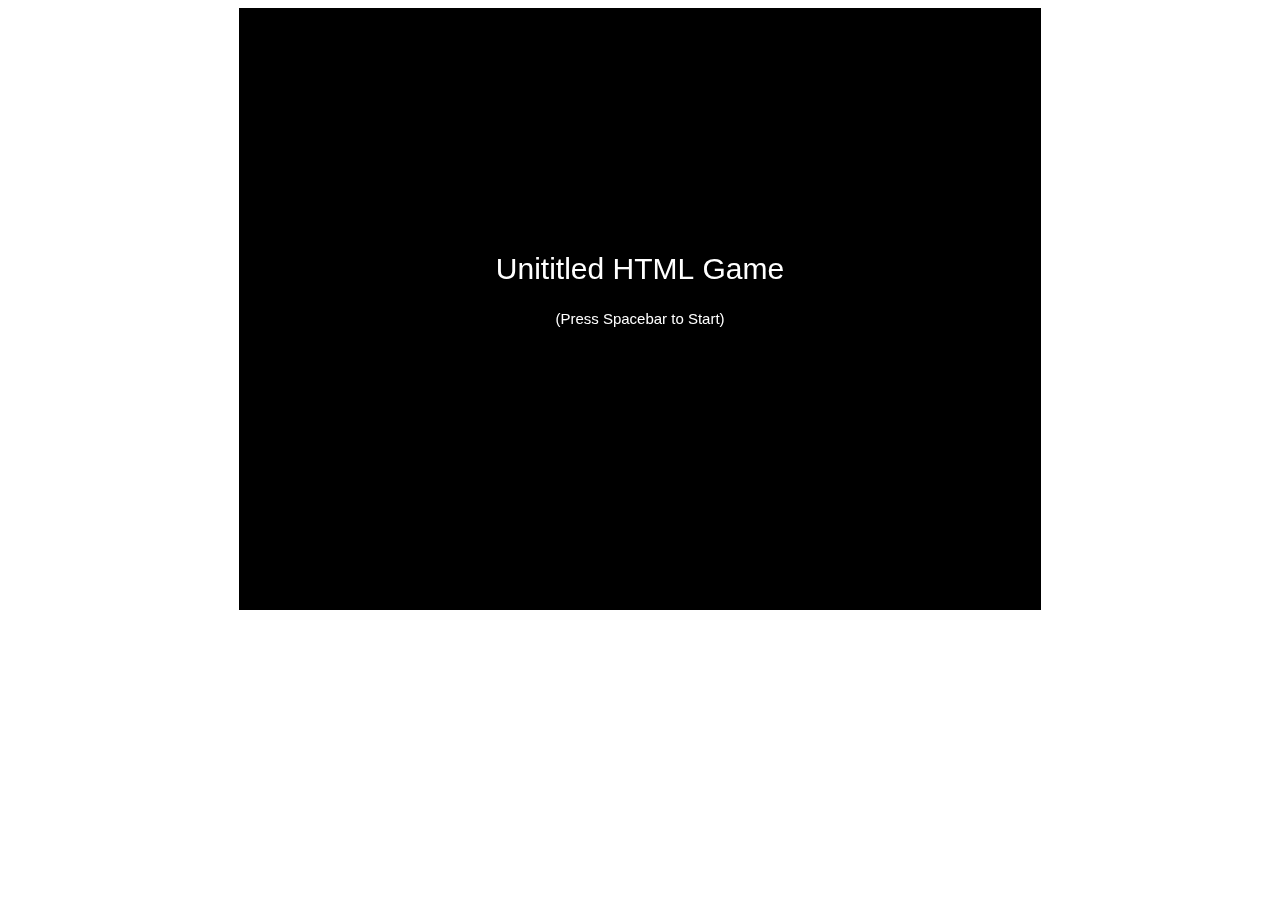
<file: Week7/Day1/index.html>
<!DOCTYPE html>
<html lang="en">
<head>
    <meta charset="UTF-8">
    <meta name="viewport" content="width=device-width, initial-scale=1.0">
    <meta http-equiv="X-UA-Compatible" content="ie=edge">
    <title>Week 7 Finite State Machines</title>
    <style>
        html,body{
            display: flex;
            justify-content: center;
        }
        canvas{
            border: 1px solid black
        }
    </style>
</head>
<body>
    <canvas id="canvas" width="800" height="600"></canvas>
    <script src="statemachine.js"></script>
</body>
</html>
</file>
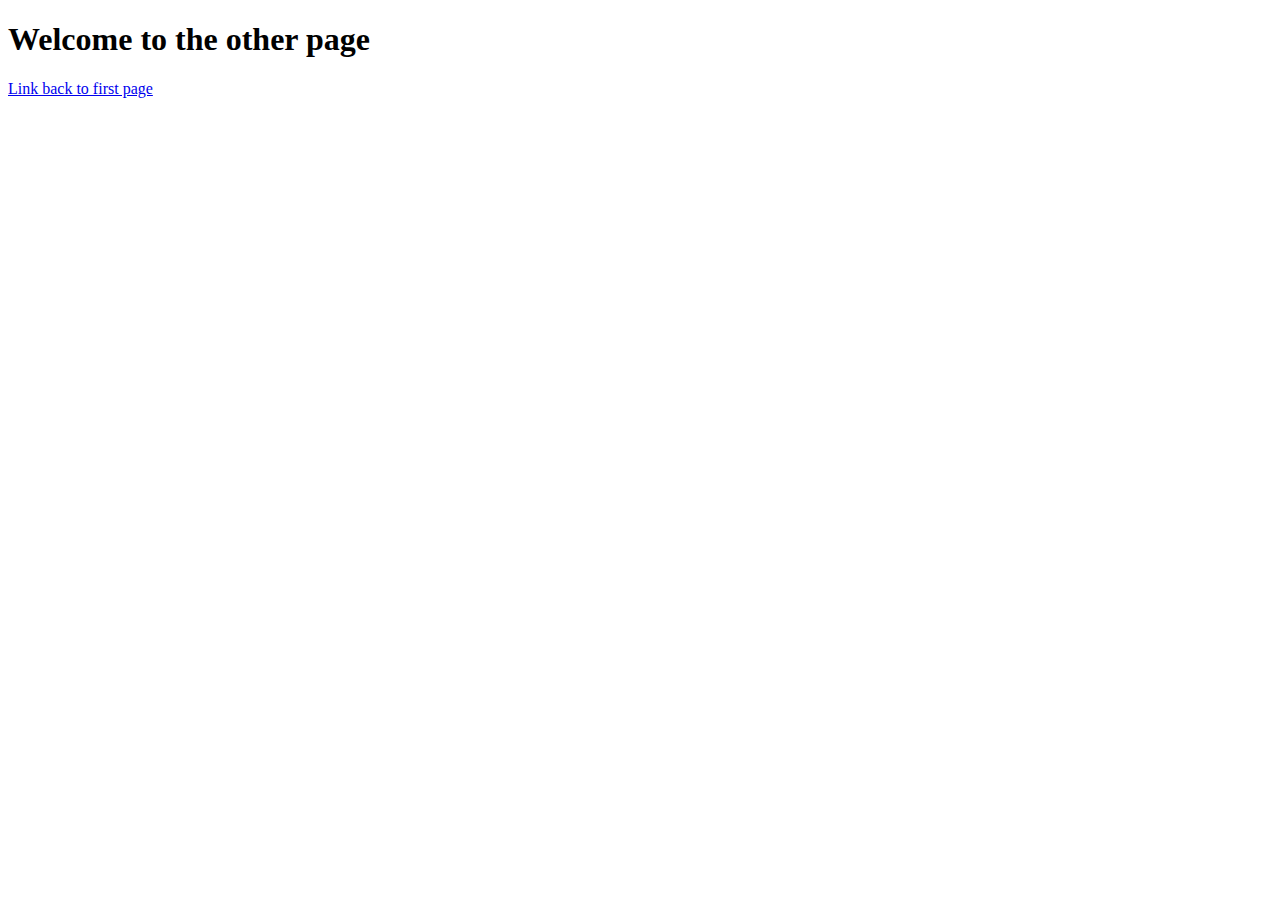
<file: Week1/otherpage.html>
<!DOCTYPE html>
<html lang="en">
<head>
    <meta charset="UTF-8">
    <meta name="viewport" content="width=device-width, initial-scale=1.0">
    <meta http-equiv="X-UA-Compatible" content="ie=edge">
    <title>Other Page Week 1 Lab</title>
</head>
<body>
    <h1>Welcome to the other page</h1>
    <a href="index.html">Link back to first page</a>
</body>
</html>
</file>
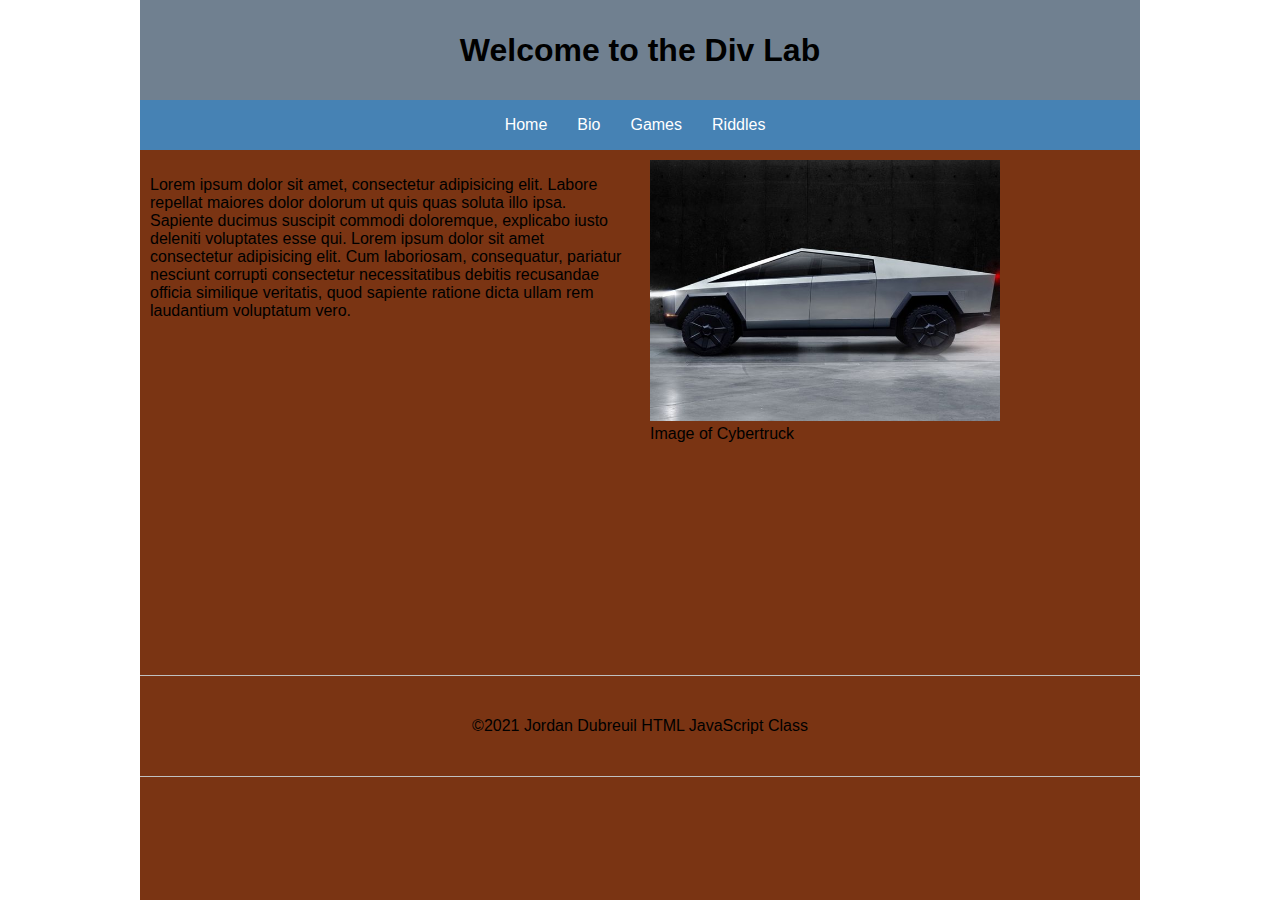
<file: Week2/Day2/DivLab.html>
<!DOCTYPE html>
<html lang="en">
<head>
    <meta charset="UTF-8">
    <meta name="viewport" content="width=device-width, initial-scale=1.0">
    <meta http-equiv="X-UA-Compatible" content="ie=edge">
    <title>Div Lab</title>
    <!--Link to CSS-->
    <link rel="stylesheet" href="css/style.css">
</head>
<body>
    <div id="container">
        <div id="header">
            <h1>Welcome to the Div Lab</h1>
        </div>
        <div id="nav">
            <a href="#" class="btn">Home</a>
            <a href="#" class="btn">Bio</a>
            <a href="#" class="btn">Games</a>
            <a href="riddlepage.html" class="btn">Riddles</a>
        </div>
        <div id="content">
            <div class="content-left">
                <p>Lorem ipsum dolor sit amet, consectetur adipisicing elit. Labore repellat maiores dolor dolorum ut quis quas soluta illo ipsa. Sapiente ducimus suscipit commodi doloremque, explicabo iusto deleniti voluptates esse qui. Lorem ipsum dolor sit amet consectetur adipisicing elit. Cum laboriosam, consequatur, pariatur nesciunt corrupti consectetur necessitatibus debitis recusandae officia similique veritatis, quod sapiente ratione dicta ullam rem laudantium voluptatum vero.</p>
            </div>
            <div class="content-right">
                <img src="images/cybertruck.jpg" alt="image of cybertruck" width="350">
                <br>
                <caption>Image of Cybertruck</caption>
            </div>
        </div>
        <div id="footer">
            &copy;2021 Jordan Dubreuil HTML JavaScript Class
        </div>
    </div>
</body>
</html>
</file>
<file: Week2/Day1/style.css>
#blue{
    color: #0000ff;
    font-family: 'Franklin Gothic Medium', 'Arial Narrow', Arial, sans-serif;
    text-decoration: underline;
}

body{
    background-color: cornflowerblue;
    background-image: url("images/Bubbles.jpg");
    background-repeat:repeat;
    background-size:200px;
}

a:link{
    font-family: arial;
    font-weight: bold;
    color:white;
    text-decoration: none;
    background-color: grey;
    border:1px solid red;
}

a:visited{
    font-family: arial;
    font-weight: bold;
    color:white;
    text-decoration: none;
    background-color: grey;
    border:1px solid red;
}

a:hover{
    border:none;
    color: black;
}

/*When user clicks down on link*/
a:active{
    color:yellow;
}
</file>
<file: Week3/Day2/css/biostyle.css>
body,html{
    display: flex;
    justify-content: center;
    background-color: #999999;
}

#main-container{
    width: 980px;
    padding: 10px;
    border:1px solid black;
    border-radius: 5px;
    height:100%;
    box-shadow:10px 10px 10px #333333;
}

header{
    width:960px;
    height: 50px;
    padding: 10px;
    background-color: #333333;
    color: whitesmoke;
    text-align: center;
    line-height: 50px;
    /*Rule for Google Font*/
    font-family: 'Oxygen', sans-serif;
}

h1{
    margin: 0;
    padding: 0;
}

nav{
    width: 980px;
    height:50px;
    background-color: black;
    border-top:1px solid white;
    display:flex;
    justify-content: center;
}

.btn{
    width: 100px;
    height: 50px;
    background-color: rgb(28, 11, 139);
    color:whitesmoke;
    margin-right: 5px;
    text-align: center;
    line-height: 50px;
    text-decoration: none;
    font-family: Arial, Helvetica, sans-serif;
}

.btn:hover{
    background-color: #333333;
}

section{
    float: left;
    width:600px;
    padding: 10px;
    font-family: Arial, Helvetica, sans-serif
}

.title{
    background-color: #444444;
    color:whitesmoke;
    font-family: 'Oxygen', sans-serif;
    padding: 5px 0 5px 5px;
}

aside{
    float: right;
    width:340px;
    padding:10px;
    font-family: Arial, Helvetica, sans-serif;
}

footer{
    width:980px;
    height:50px;
    clear: both;
    background-color: black;  
    text-align: center;
    border-top:1px solid white;
    
}

.copy{
    color: whitesmoke;
    font-size: 15px;
    font-family: 'Oxygen', sans-serif;
}
</file>
<file: Week6/Day1/style.css>
html, body{
    display:flex;
    justify-content: center;
}

#canvas{
    background-color: black;
    border: 1px solid black;
}
</file>
<file: Week6/Day2/rps.css>
html,body,nav{
    display:flex;
    justify-content: center;
}

#container{
    width:1000px;
    border:1px solid black;
}
button{
    background-color: aqua;
    border-radius: 10px;
}
</file>
<file: Week2/Day2/css/style.css>
html,body{
    margin:0;
    height:100%;
    display:flex;
    justify-content: center;
    font-family: Arial, Helvetica, sans-serif;
}

#container{
    width: 1000px;
    height:100%;
    background-color: rgb(122, 52, 19);

}

h1{
    margin:0;
}

#header{
    height:100px;
    background-color: slategrey;
    text-align: center;
    line-height: 100px;
}

#nav{
    background-color: steelblue;
    width:100%;
    height: 50px;
    display: flex;
    justify-content: center;
    flex-wrap: wrap;
    line-height: 50px;
}

#content{
    display: flex;
    border-bottom:1px solid silver;
    padding-bottom: 5px;
}

#footer{
    line-height: 100px;
    text-align: center;
    border-bottom:1px solid silver;
}

.content-left{
    width:500px;
    height:500px;
    padding:10px;
}

.content-right{
    width:500px;
    height:500px;
    padding: 10px;
}

/*Psuedo class for buttons in navigation*/
.btn:link{
    color:white;
    text-decoration: none;
    padding: 10px;
    margin: 10px 10px 10px 0;
    line-height: 10px;
}

.btn:visited{
    color:white;

}

.btn:hover{
    background-color:gray;
    
}

#riddles{
    padding: 15px;
}
</file>
